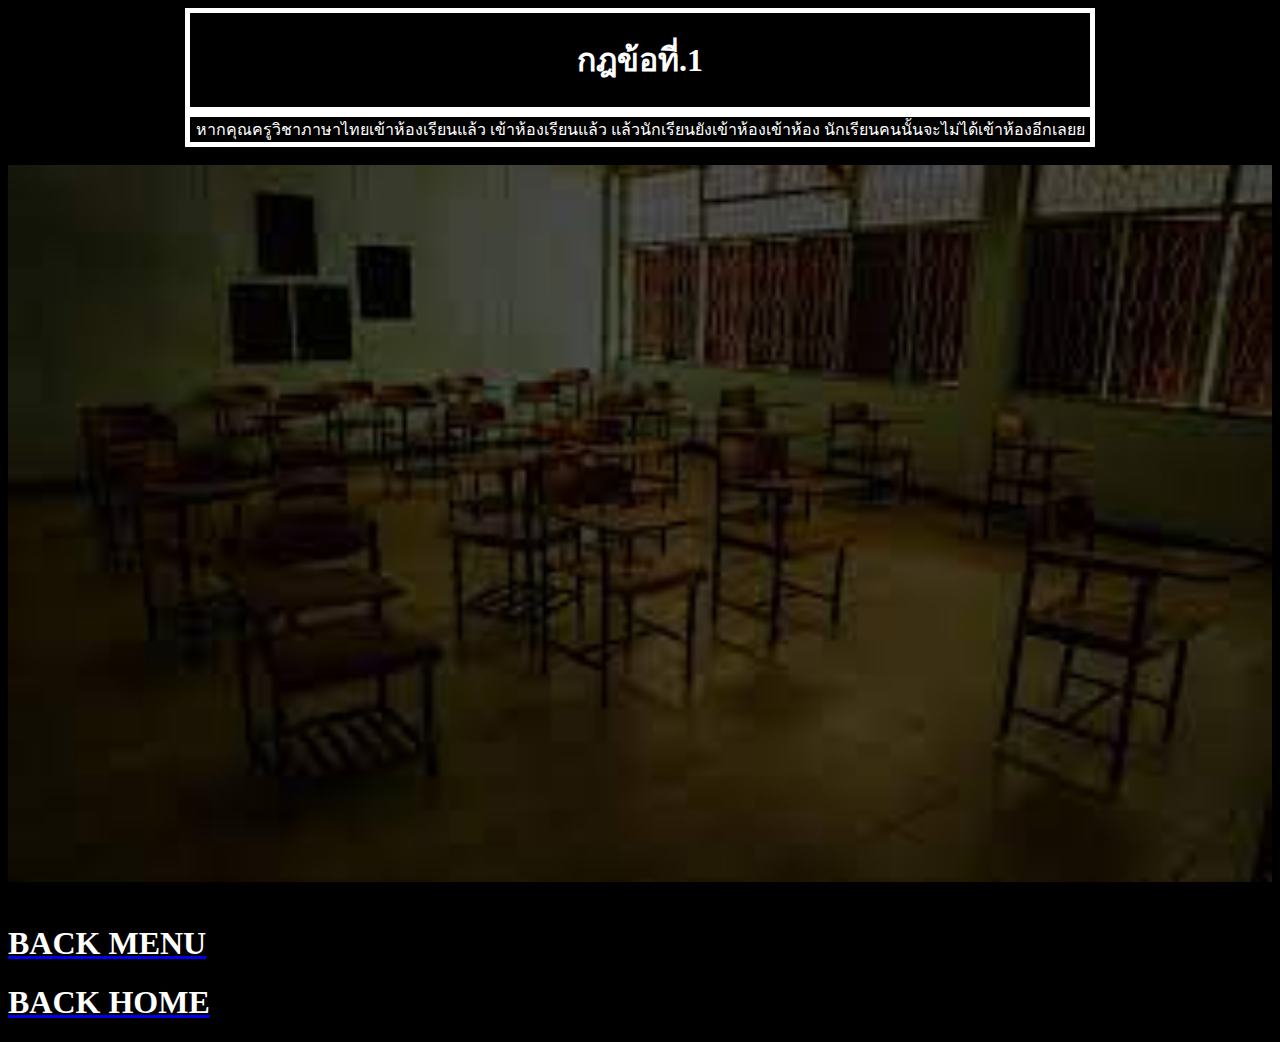
<file: index1.html>
<!DOCTYPE html>
<html lang="en">
<head>
    <meta charset="UTF-8">
    <meta http-equiv="X-UA-Compatible" content="IE=edge">
    <meta name="viewport" content="width=device-width, initial-scale=1.0">
    <link rel="stylesheet" href="style1.css">
    <title>กฎข้อที่.1</title>
</head>
<div class="หัวข้อ1"><h1><font color="white">กฎข้อที่.1</font></h1></div>

<body bgcolor="black">
    <div class="rule1"
    <h1><font color="white">หากคุณครูวิชาภาษาไทยเข้าห้องเรียนแล้ว เข้าห้องเรียนแล้ว แล้วนักเรียนยังเข้าห้องเข้าห้อง
         นักเรียนคนนั้นจะไม่ได้เข้าห้องอีกเลยย</font></h1>
        </div>
.
 <img src="[data-uri]" width="100%" height="100%">
.
.
.

        <h1>   <a href="indexmenu.html"><font color="white">BACK MENU</font</a>          </h1>
            <h1>   <a href="index.html"><font color="white">BACK HOME</font</a>          </h1>
</body>
</html>
</file>
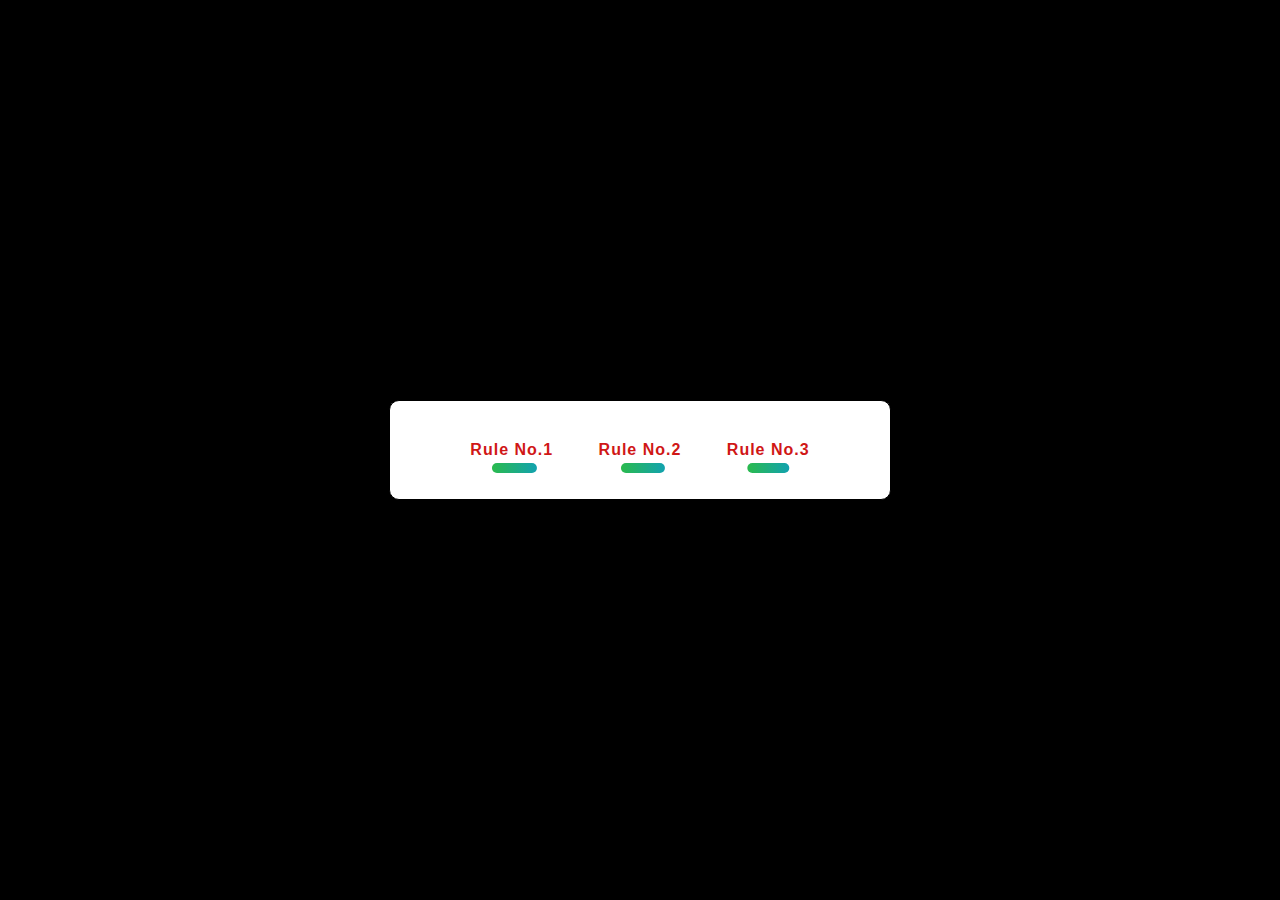
<file: indexmenu.html>
<html>
<head>
    <meta charset="UTF-8">
    <meta http-equiv="X-UA-Compatible" content="IE=edge">
    <meta name="viewport" content="width=device-width, initial-scale=1.0">
    <link rel="stylesheet"
    <head>    
    <title> กฎการเรียน ตอนเที่ยงวัน </title>
    <link rel="stylesheet" href="stylemenu.css">
</head>
<body bgcolor="black">
                
    <nav> 
                        
        <a href="index1.html"><font color="#d01716"> Rule No.1 </font> </a>
        <a href="index2.html"><font color="#d01716"> Rule No.2 </font> </a>
        <a href="index3.html"><font color="#d01716"> Rule No.3 </font> </a>
     
    </nav>   
        

    </body>
</html>
</file>
<file: style1.css>
.rule1{
    max-width: 900px;
    margin: 0 auto;
    border: 5px solid white;
    text-align: center;
}
.หัวข้อ1{
    max-width: 900px;
    margin: 0 auto;
    border: 5px solid white;
    text-align: center;
}
</file>
<file: stylemenu.css>
*{ 
    margin: 0; 
    padding: 0; box-sizing: border-box; } 
    body{ background: rgb(0, 0, 0); 
        height:100vh; 
        display: flex; 
        justify-content:center; 
        align-items:center; } 
        nav{ background: rgb(255, 255, 255); 
            padding: 40px 60px; 
            border: solid 1px rgb(0, 0, 0);
             border-radius:10px; }
              nav a{ text-decoration: none; 
                margin: 0 20px; font-size: 1rem; 
                font-family: Arial; 
                font-weight: bold; 
                letter-spacing:1px; position: 
                relative; color: #151515; 
            } 
            nav a::after{ 
                content: '';
                 position: absolute;
                  width: 50%; height: 10px; 
                  background-image:linear-gradient(to right,#2aba4d,#12a2af ); 
                  bottom: -15px; 
                  left: 50%; 
                  transform: translate(-50%); 
                  border-radius: 25px; }
</file>
